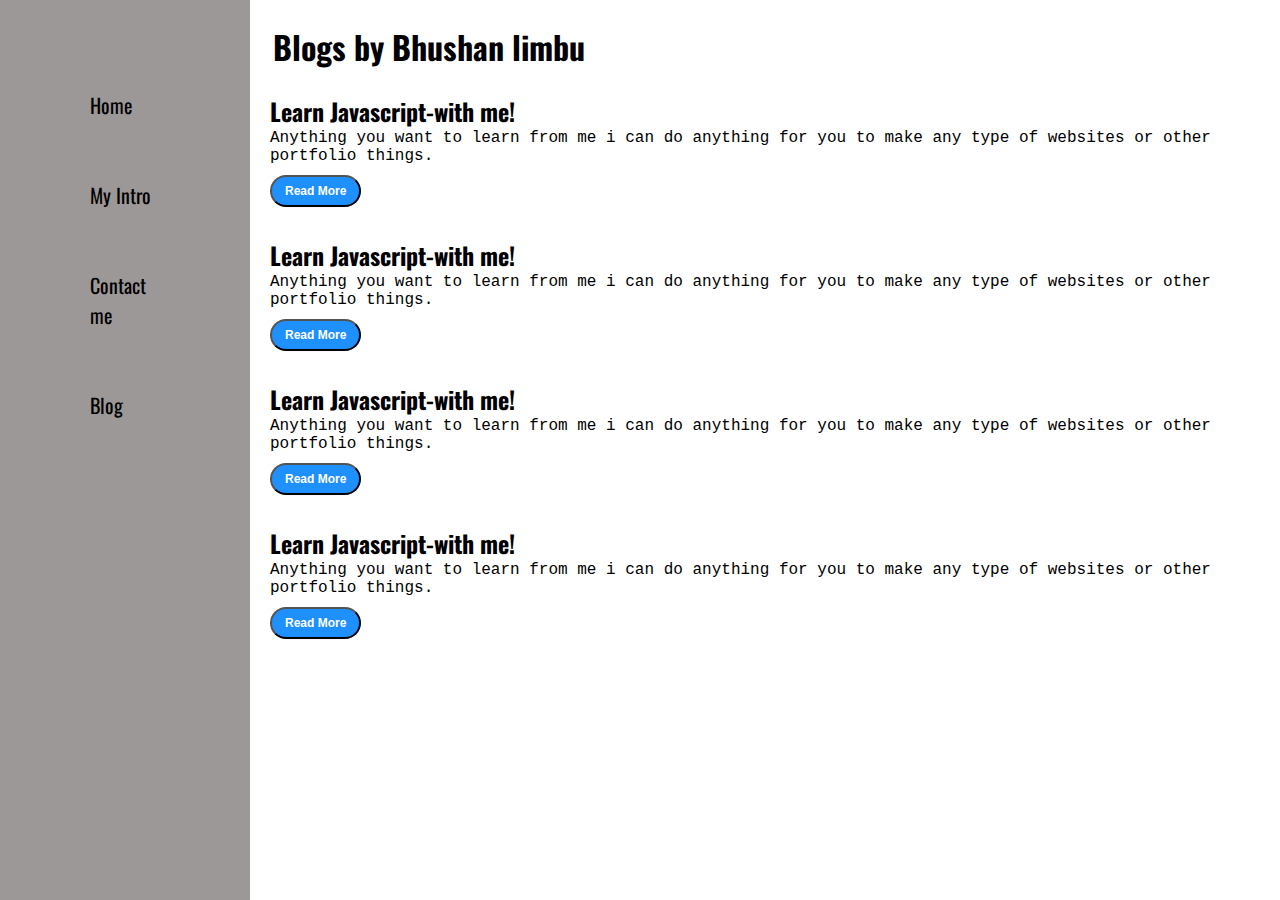
<file: blog.html>
<!DOCTYPE html>
<html lang="en">
    <head>
        <meta charset="UTF-8">
        <meta http-equiv="X-UA-Compatible" content="IE=edge">
        <meta name="viewport" content="width=device-width,intial-scale=1.0">
        <title>Chandra Bhushan Khapung Limbu-Student</title>
        <link rel="stylesheet" href="style.css">
    </head>
    <body>
        <div class="content">
        <div class="sidebar">
            <nav>
                <ul>
                    <li><a href="/">Home</a></li>
                    <li><a href="/intro.html">My Intro</a></li>
                    <li><a href="/contact.html">Contact me</a></li>
                    <li><a href="/blog.html">Blog</a></li>
                </ul>
            </nav>
        </div>
        <div class="main">
        <div class="blogContainer">
            <h1>Blogs by Bhushan limbu</h1>
            <div class="blogItem">
                <h2>Learn Javascript-with me!</h2>
                <p>Anything you want to learn from me i can do anything for you to make any type of websites or other portfolio things.</p>
            <button class="btn btn-sm">Read More</button>
            </div>
            <div class="blogItem">
                <h2>Learn Javascript-with me!</h2>
                <p>Anything you want to learn from me i can do anything for you to make any type of websites or other portfolio things.</p>
            <button class="btn btn-sm">Read More</button>
            </div>
            <div class="blogItem">
                <h2>Learn Javascript-with me!</h2>
                <p>Anything you want to learn from me i can do anything for you to make any type of websites or other portfolio things.</p>
            <button class="btn btn-sm">Read More</button>
            </div>
            <div class="blogItem">
                <h2>Learn Javascript-with me!</h2>
                <p>Anything you want to learn from me i can do anything for you to make any type of websites or other portfolio things.</p>
            <button class="btn btn-sm">Read More</button>
            </div>
       
       
        </div>
        </div>
    </body>
</html>
</file>
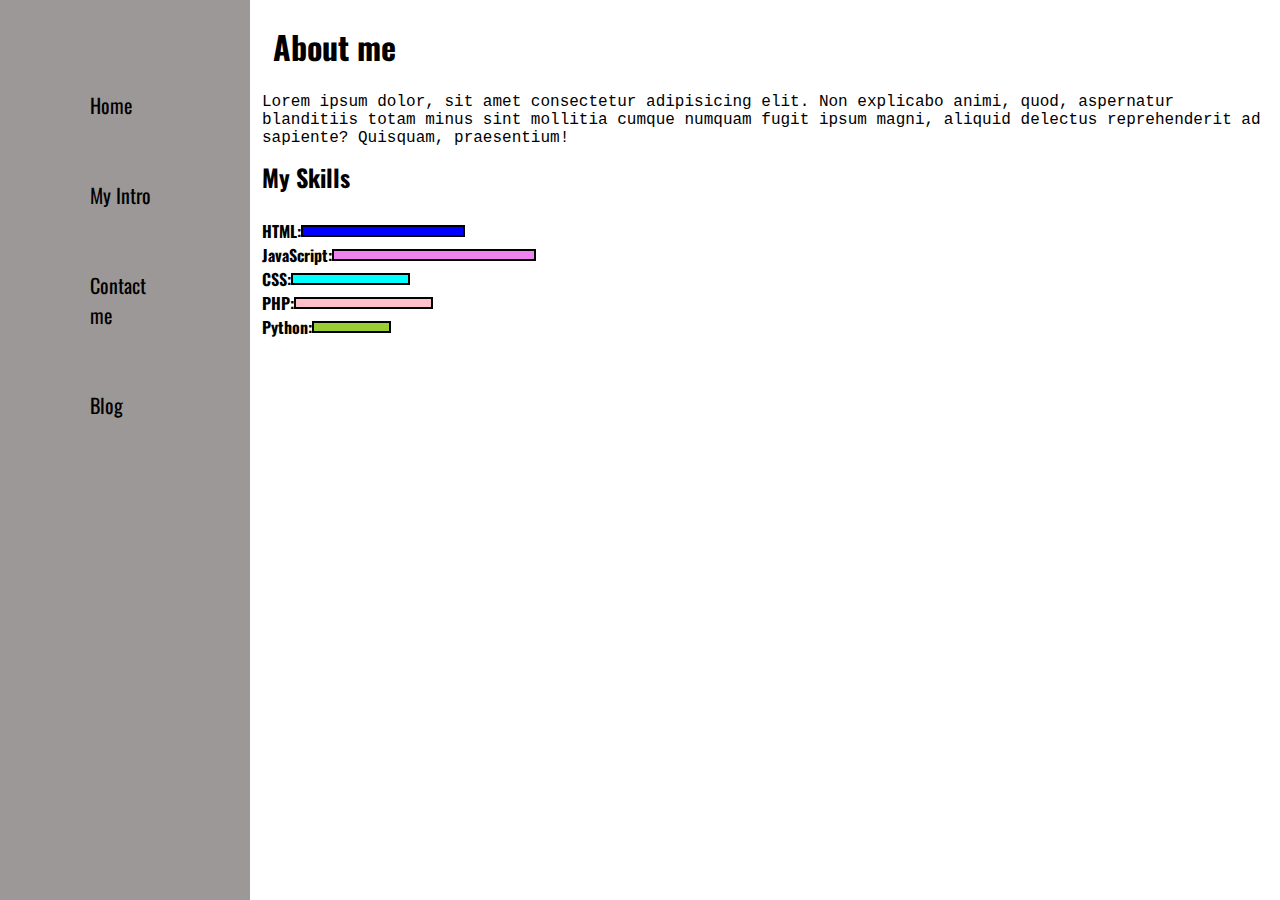
<file: intro.html>
<!DOCTYPE html>
<html lang="en">
    <head>
        <meta charset="UTF-8">
        <meta http-equiv="X-UA-Compatible" content="IE=edge">
        <meta name="viewport" content="width=device-width,intial-scale=1.0">
        <title>Chandra Bhushan Khapung Limbu-Student</title>
        <link rel="stylesheet" href="style.css">
    </head>
    <body>
        <div class="content">
        <div class="sidebar">
            <nav>
                <ul>
                    <li><a href="/">Home</a></li>
                    <li><a href="/intro.html">My Intro</a></li>
                    <li><a href="/contact.html">Contact me</a></li>
                    <li><a href="/blog.html">Blog</a></li>
                </ul>
            </nav>
        </div>
        <div class="main">
            <div class="intro">
     <h1>About me</h1>
     <p>Lorem ipsum dolor, sit amet consectetur adipisicing elit. Non explicabo animi, quod, aspernatur blanditiis totam minus sint mollitia cumque numquam fugit ipsum magni, aliquid delectus reprehenderit ad sapiente? Quisquam, praesentium!</p>
    <h2>My Skills</h2>
    <div class="skillcontainer">
        <div class="skillItem">HTML:  <div class="skill seventy"></div> </div>
        <div class="skillItem">JavaScript:  <div class="skill hundred"></div> </div>
        <div class="skillItem">CSS:  <div class="skill fifty"></div> </div>
       <div class="skillItem">PHP:  <div class="skill sixty"></div> </div>
        <div class="skillItem">Python:  <div class="skill thirty"></div> </div>
 </div>
      <!-- TODO: Create a gallery for my projects --> 
    </div> 

        </div>
        </div>
    </body>
</html>
</file>
<file: style.css>
@import url('https://fonts.googleapis.com/css2?family=Oswald:wght@500&display=swap');
@import url('https://fonts.googleapis.com/css2?family=Oswald:wght@500&family=Source+Serif+Pro:wght@300&display=swap');
*{
    margin: 0;
    padding: 0;
}
.sidebar{
    background-color: rgb(157, 152, 152);
    width: 250px;
    font-family: 'Oswald', sans-serif;
    height: 100vh;
}
.sidebar nav{
    padding: 60px; 

}
.sidebar nav li{
    list-style: none;
    font-size: 20px;
    padding: 30px;
}
.sidebar nav li a{
text-decoration: none;
color: black;
}

.main{
    /*background-color: yellow;*/
    width: 80vw;
}
.content{
    display:flex;
}
.infoContainer{
    /*background-color: rgb(202, 9, 128);*/
    height: 58vh;
    width: 70vw;
    margin: 144px auto;
    display: flex;
    justify-content: space-around;
}
.devInfo{
    display: flex;
     justify-content: center;
    flex-direction: column;
    font-family: 'Source Serif Pro', serif;
}
.hello{
    font-size: 65px;
    
}
.name{
    font-size: 50px;
    font-weight: bold;
    font-family: 'Oswald', sans-serif;
}
.about{
    font-size: 40px;
}
.moreabout{
    font-size: 20px;
    margin-top: 23px;
    font-family: 'Courier New', Courier, monospace;
}
.button{
    margin-top: 30px;
}

.btn{
    padding: 9px 14px;
    border-radius: 22px;
    color: white;
    background-color: dodgerblue;
    font-weight: bold;
    font-size: 21px;
    margin: 0 3px;
    cursor: pointer;

}
.btn-sm{
    font-size: 12px;
    padding: 7px 13px;
    margin: 10px 0;

}
.btn:hover{
    background-color: white;
    color: dodgerblue;
}

.devPic img {
    width: 78vh;
}

.contactform{
    padding: 0 34px;
    padding-top: 144px;
    font-family: 'Oswald', sans-serif; 

}

.contactform h1{
    font-family: 'Oswald', sans-serif;
    padding: 12px 0;
}
.contactform form div{
    padding: 10px 0;
    display: flex;
    flex-direction: column;

}
.contactform form div input{
    width: 26vw;
    border-radius: 5px;
    /*font-size:20px;*/
    margin: 6px 0 0 0;
    padding: 3px;
}

#emailHelp{
    font-size: 13px;
    color: midnightblue;
    margin: 0 5px;
    padding: 3px 0 0 0;
}

#form-check{
flex-direction: row;
}

#form-check input{
    width: 14px;
    margin: 0 3px;

}

.blogItem{
    margin: 20px;
    font-family: 'Oswald', sans-serif;
}

h1{
    font-family: 'Oswald', sans-serif;
    margin: 23px;


}

p{
    font-family: 'Courier New', Courier, monospace;

}
.intro h2{
    font-family: 'Oswald', sans-serif;
    margin: 12px;

}

.intro p{
    font-family: 'Courier New', Courier, monospace;
    margin: 12px;

}

.skillcontainer{
    padding: 12px;
}

.skillItem{
    display: flex;
    align-items: center;
    font-family: 'Oswald', sans-serif;
    font-weight: 900;
}

.skill{
    width: 200px;
    height: 8px;
    background-color: red;
    border: 2px solid black;
}

.hundred{
    width: 200px;
    background-color: violet;

}

.seventy{
    width: 160px;
    background-color: blue;

}
.sixty{
    width: 135px;
    background-color: pink;
}
.fifty{
    width: 115px;
    background-color: aqua;
}
.thirty{
    width: 75px;
    background-color: yellowgreen;
}
@media (max-width: 1215px) {
    *{


    /*background-color: rgb(140, 113, 113); */
  }
  .sidebar{
    transform: translate(-104px, 0px);
    position: absolute;
  }
}
</file>
